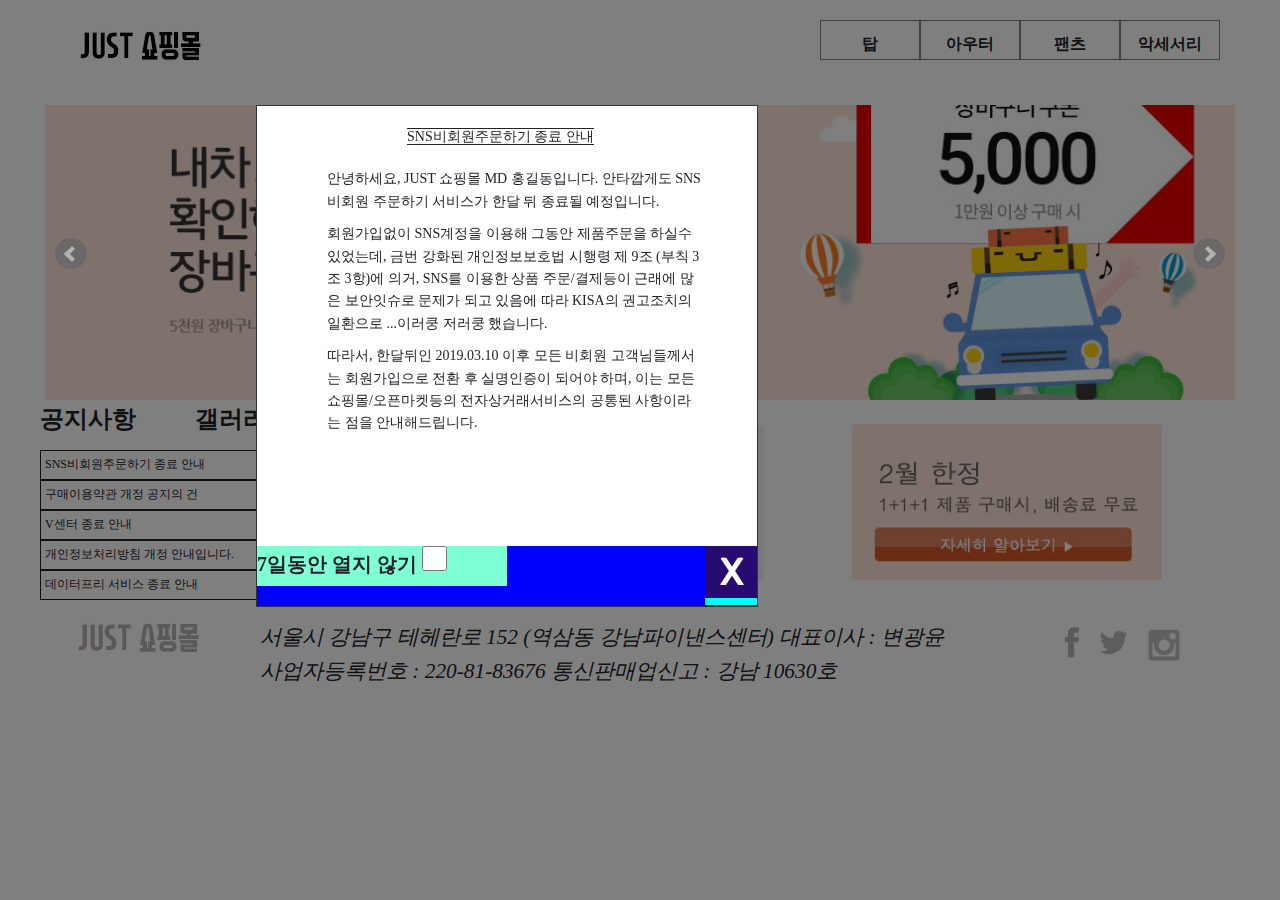
<file: Web_Design/1.JUST(+bxslider, Cookie)/index.html>
<!doctype html>
<html lang="ko">
    <head>
        <meta charset="utf-8">
        <title>JUST쇼핑몰</title>
        <link href="./css/style.css" rel="stylesheet">
        <link href="./css/header.css" rel="stylesheet">
        <link href="./css/slide.css" rel="stylesheet">
        <link href="./css/contents.css" rel="stylesheet">
        <link href="./css/footer.css" rel="stylesheet">
        <link href="./css/popup.css" rel="stylesheet">
        <link href="./css/jquery.bxslider.min.css" rel="stylesheet">

        <script src="./js/jquery.min.js"></script>
        <script src="./js/jquery.cookie.min.js"></script>
        <script src="./js/jquery.bxslider.min.js"></script>
        <script src="./js/app.js"></script>
    </head>
    <body>
        <div id="popup">
            <div>
                SNS비회원주문하기 종료 안내
            </div>

            <div>
                <p>
                    안녕하세요, JUST 쇼핑몰 MD 홍길동입니다. 
                    안타깝게도 SNS비회원 주문하기 서비스가 한달 뒤 종료될 예정입니다.
                </p>
                <p>
                    회원가입없이 SNS계정을 이용해 그동안 제품주문을 하실수 있었는데, 
                    금번 강화된 개인정보보호법 시행령 제 9조 (부칙 3조 3항)에 의거, 
                    SNS를 이용한 상품 주문/결제등이 근래에 많은 보안잇슈로 문제가 되고 있음에 따라
                    KISA의 권고조치의 일환으로 ...이러쿵 저러쿵 했습니다.
                </p>
                <p>
                    따라서, 한달뒤인 2019.03.10 이후 모든 비회원 고객님들께서는 
                    회원가입으로 전환 후 실명인증이 되어야 하며, 
                    이는 모든 쇼핑몰/오픈마켓등의 전자상거래서비스의 
                    공통된 사항이라는 점을 안내해드립니다.
                </p>
            </div>
            <div id="popup-bottom">
                <div id="check-area">
                    <label for="popup-check">7일동안 열지 않기</label>
                    <input type="checkbox" id="popup-check">
                </div>
                <div id="closeBtn"><img src="images/popup_btn.jpg" alt="창닫기"></div>
            </div>
           
        </div>

        <div id="wrap">
            <header id="header">
                <div class="logo">
                    <img src="./images/custom_logo.jpg">
                </div>
                <nav class="nav">
                    <ul class="gnb">
                        <li><a href="#">탑</a>
                            <ul class="lnb">
                                <li><a href="#">블라우스</a></li>
                                <li><a href="#">티</a></li>
                                <li><a href="#">셔츠</a></li>
                                <li><a href="#">니트</a></li>
                            </ul>
                        </li>
                        <li><a href="#">아우터</a>
                            <ul class="lnb">
                                <li><a href="#">자켓</a></li>
                                <li><a href="#">코트</a></li>
                                <li><a href="#">가디건</a></li>
                                <li><a href="#">머플러</a></li>
                            </ul>
                        </li>
                        <li><a href="#">팬츠</a>
                            <ul class="lnb">
                                <li><a href="#">청바지</a></li>
                                <li><a href="#">짧은바지</a></li>
                                <li><a href="#">긴바지</a></li>
                                <li><a href="#">레깅스</a></li>
                            </ul>
                        </li>
                        <li><a href="#">악세서리</a>
                            <ul class="lnb">
                                <li><a href="#">귀고리</a></li>
                                <li><a href="#">목걸이</a></li>
                                <li><a href="#">반지</a></li>
                                <li><a href="#">팔찌</a></li>
                            </ul>
                        </li>
                    </ul>
                </nav>
            </header>
            <div id="slide">
                <div id="slide_contents">
                    <img src="images/custom_slide.jpg" alt="백화점 탑브랜드 대전">
                    <img src="images/slide2.jpg" alt="삼성화재 보험료">
                    <img src="images/slide3.jpg" alt="장바구니쿠폰-보험료확인">
                </div>
            </div>
            <div id="contents">
                <div id="cont1">
                    <article class="tab">
                        <div class="tab_btn">
                            <a href="#" class="active">
                                공지사항
                            </a>
                            <a href="#">
                                갤러리
                            </a>
                        </div>
                        <div class="tab_contents">
                            <div>
                                <ul class="notice_list">
                                    <li class="pop"><a href="#">SNS비회원주문하기 종료 안내 <span>[2020-11-07]</span></a></li>
                                    <li><a href="#">구매이용약관 개정 공지의 건 <span>[2020-11-06]</span></a></li>
                                    <li><a href="#">V센터 종료 안내 <span>[2018-22-07]</span></a></li>
                                    <li><a href="#">개인정보처리방침 개정 안내입니다. <span>[2020-11-05]</span></a></li>
                                    <li><a href="#">데이터프리 서비스 종료 안내 <span>[2020-11-04]</span></a></li>
                                </ul>
                            </div>
                            <div class="display_off">
                                <ul class="gallery_list">
                                    <li><a href="#"><img src="images/gallery1.jpg" alt="갤러리"></a></li>
                                    <li><a href="#"><img src="images/gallery2.jpg" alt="갤러리"></a></li>
                                    <li><a href="#"><img src="images/gallery3.jpg" alt="갤러리"></a></li>
                                </ul>
                            </div>
                        </div>
                    </article>
                </div>
                <div id="cont2">
                    <img src="./images/banner_img.jpg">
                </div>
                <div id="cont3">
                    <img src="./images/shortcut_img.jpg">
                </div>
            </div>
            <footer id="footer">
                <div class="logo">
                    <img src="./images/custom_footer_logo.jpg"> 
                </div>
                <div class="copyright">
                    <address>
                        서울시 강남구 테헤란로 152 (역삼동 강남파이낸스센터) 대표이사 : 변광윤<br>
                        사업자등록번호 : 220-81-83676 통신판매업신고 : 강남 10630호                         
                    </address>
                </div>
                <div class="sns">
                    <ul class="sns_list">
                        <li><a href="#"><img src="images/SNS01.jpg" alt="페이스북"></a></li>
                        <li><a href="#"><img src="images/SNS02.jpg" alt="인스타"></a></li>
                        <li><a href="#"><img src="images/SNS03.jpg" alt="카카오"></a></li>
                    </ul>
                </div>
            </footer>
        </div>
        
    </body>
</html>
</file>
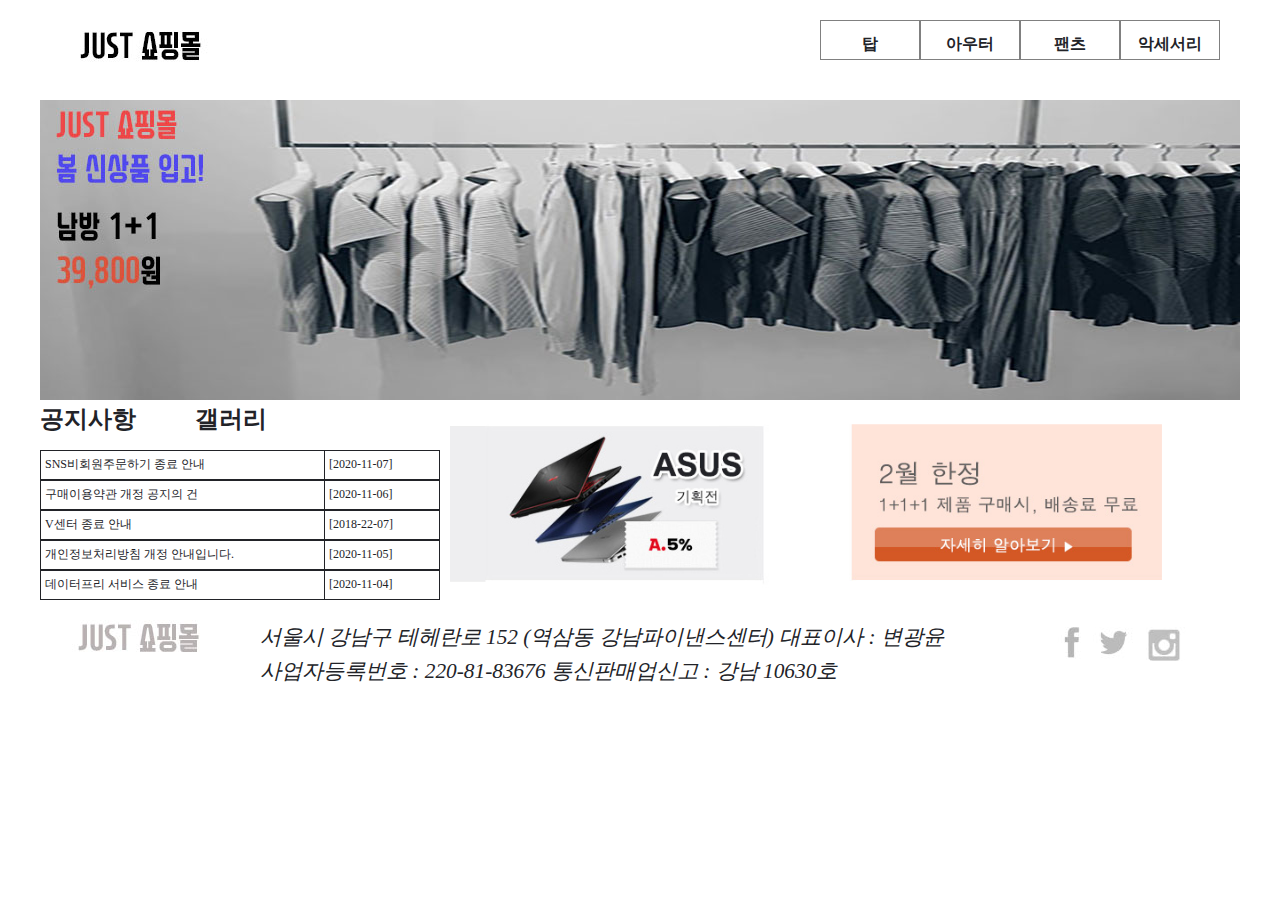
<file: Web_Design/1.JUST/index.html>
<!doctype html>
<html lang="ko">
    <head>
        <meta charset="utf-8">
        <title>JUST쇼핑몰</title>
        <link href="css/style.css" rel="stylesheet">
        <link href="css/header.css" rel="stylesheet">
        <link href="css/slide.css" rel="stylesheet">
        <link href="css/contents.css" rel="stylesheet">
        <link href="css/footer.css" rel="stylesheet">
        <link href="css/popup.css" rel="stylesheet">

        <script src="./js/jquery-1.12.4.js"></script>
        <script src="./js/app.js"></script>
        
    </head>
    <body>
        <div id="popup">
            <div>
                SNS비회원주문하기 종료 안내
            </div>

            <div>
                <p>
                    안녕하세요, JUST 쇼핑몰 MD 홍길동입니다. 
                    안타깝게도 SNS비회원 주문하기 서비스가 한달 뒤 종료될 예정입니다.
                </p>
                <p>
                    회원가입없이 SNS계정을 이용해 그동안 제품주문을 하실수 있었는데, 
                    금번 강화된 개인정보보호법 시행령 제 9조 (부칙 3조 3항)에 의거, 
                    SNS를 이용한 상품 주문/결제등이 근래에 많은 보안잇슈로 문제가 되고 있음에 따라
                    KISA의 권고조치의 일환으로 ...이러쿵 저러쿵 했습니다.
                </p>
                <p>
                    따라서, 한달뒤인 2019.03.10 이후 모든 비회원 고객님들께서는 
                    회원가입으로 전환 후 실명인증이 되어야 하며, 
                    이는 모든 쇼핑몰/오픈마켓등의 전자상거래서비스의 
                    공통된 사항이라는 점을 안내해드립니다.
                </p>
            </div>
            <div id="popup-bottom">
                <div id="check-area">
                    <label for="popup-check">7일동안 열지 않기</label>
                    <input type="checkbox" id="popup-check">
                </div>
                <div id="closeBtn"><img src="images/popup_btn.jpg" alt="창닫기"></div>
            </div>
           
        </div>

        <div id="wrap">
            <header id="header">
                <div class="logo">
                    <img src="./images/custom_logo.jpg">
                </div>
                <nav class="nav">
                    <ul class="gnb">
                        <li><a href="#">탑</a>
                            <ul class="lnb">
                                <li><a href="#">블라우스</a></li>
                                <li><a href="#">티</a></li>
                                <li><a href="#">셔츠</a></li>
                                <li><a href="#">니트</a></li>
                            </ul>
                        </li>
                        <li><a href="#">아우터</a>
                            <ul class="lnb">
                                <li><a href="#">자켓</a></li>
                                <li><a href="#">코트</a></li>
                                <li><a href="#">가디건</a></li>
                                <li><a href="#">머플러</a></li>
                            </ul>
                        </li>
                        <li><a href="#">팬츠</a>
                            <ul class="lnb">
                                <li><a href="#">청바지</a></li>
                                <li><a href="#">짧은바지</a></li>
                                <li><a href="#">긴바지</a></li>
                                <li><a href="#">레깅스</a></li>
                            </ul>
                        </li>
                        <li><a href="#">악세서리</a>
                            <ul class="lnb">
                                <li><a href="#">귀고리</a></li>
                                <li><a href="#">목걸이</a></li>
                                <li><a href="#">반지</a></li>
                                <li><a href="#">팔찌</a></li>
                            </ul>
                        </li>
                    </ul>
                </nav>
            </header>
            <div id="slide">
                <div id="slide_contents">
                    <img src="images/custom_slide.jpg" alt="백화점 탑브랜드 대전">
                    <img src="images/slide2.jpg" alt="삼성화재 보험료">
                    <img src="images/slide3.jpg" alt="장바구니쿠폰-보험료확인">
                </div>
            </div>
            <div id="contents">
                <div id="cont1">
                    <article class="tab">
                        <div class="tab_btn">
                            <a href="#" class="active">
                                공지사항
                            </a>
                            <a href="#">
                                갤러리
                            </a>
                        </div>
                        <div class="tab_contents">
                            <div>
                                <ul class="notice_list">
                                    <li class="pop"><a href="#">SNS비회원주문하기 종료 안내 <span>[2020-11-07]</span></a></li>
                                    <li><a href="#">구매이용약관 개정 공지의 건 <span>[2020-11-06]</span></a></li>
                                    <li><a href="#">V센터 종료 안내 <span>[2018-22-07]</span></a></li>
                                    <li><a href="#">개인정보처리방침 개정 안내입니다. <span>[2020-11-05]</span></a></li>
                                    <li><a href="#">데이터프리 서비스 종료 안내 <span>[2020-11-04]</span></a></li>
                                </ul>
                            </div>
                            <div class="display_off">
                                <ul class="gallery_list">
                                    <li><a href="#"><img src="images/gallery1.jpg" alt="갤러리"></a></li>
                                    <li><a href="#"><img src="images/gallery2.jpg" alt="갤러리"></a></li>
                                    <li><a href="#"><img src="images/gallery3.jpg" alt="갤러리"></a></li>
                                </ul>
                            </div>
                        </div>
                    </article>
                </div>
                <div id="cont2">
                    <img src="./images/banner_img.jpg">
                </div>
                <div id="cont3">
                    <img src="./images/shortcut_img.jpg">
                </div>
            </div>
            <footer id="footer">
                <div class="logo">
                    <img src="./images/custom_footer_logo.jpg"> 
                </div>
                <div class="copyright">
                    <address>
                        서울시 강남구 테헤란로 152 (역삼동 강남파이낸스센터) 대표이사 : 변광윤<br>
                        사업자등록번호 : 220-81-83676 통신판매업신고 : 강남 10630호                         
                    </address>
                </div>
                <div class="sns">
                    <ul class="sns_list">
                        <li><a href="#"><img src="images/SNS01.jpg" alt="페이스북"></a></li>
                        <li><a href="#"><img src="images/SNS02.jpg" alt="인스타"></a></li>
                        <li><a href="#"><img src="images/SNS03.jpg" alt="카카오"></a></li>
                    </ul>
                </div>
            </footer>
        </div>
        
    </body>
</html>
</file>
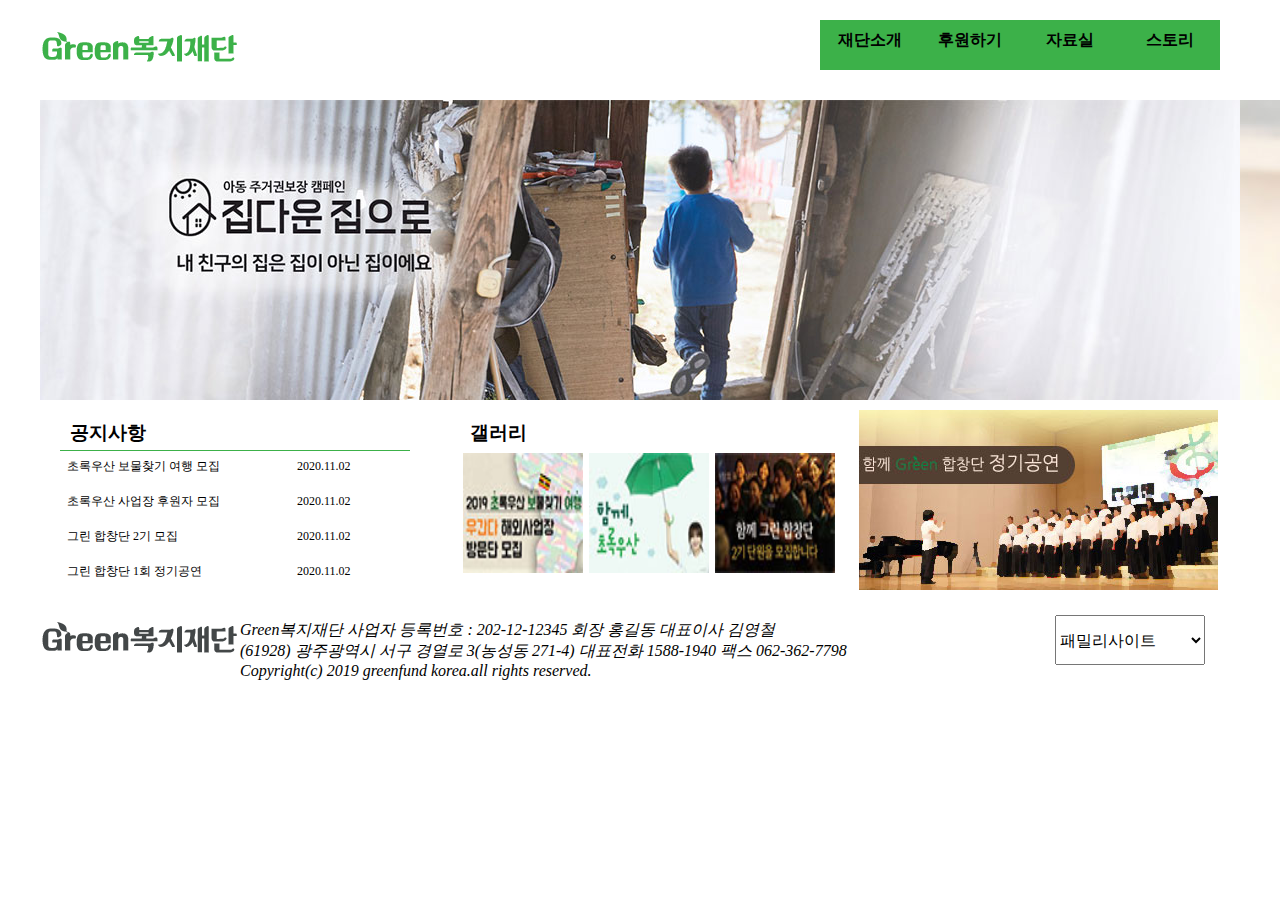
<file: Web_Design/2.Green/index.html>
<!doctype html>
<html lang="ko">

<head>
    <meta charset="utf-8">
    <title>GREEN복지재단</title>
    <link href="css/style.css" rel="stylesheet">
    <link href="css/header.css" rel="stylesheet">
    <link href="css/slide.css" rel="stylesheet">
    <link href="css/contents.css" rel="stylesheet">
    <link href="css/footer.css" rel="stylesheet">
    <link href="css/popup.css" rel="stylesheet">

    <script src="./js/jquery-1.12.4.js"></script>
    <script src="./js/app.js"></script>

</head>

<body>

    <div id="popup">
        <div>
            참여방법1
        </div>

        <p>
            "아이들이 집 다운 집에서 잠들 수 있도록"
            <br><br>
            <span>집을 선물해 주세요</span>
        </p>

        <p>
            "매월 정기후원을 통해 보내주신 후원금은"
            <br><br>
            "옥탑, 지하, 비닐하우스, 컨테이너, 판자촌 등"
            <br><br>
            "열악한 주거환경에서 생활하는 아이들이"
            <br><br>
            "안전하고 집다운 새집으로"
            <br><br>
            "이사할 수 있도록 하는 데 사용됩니다."
        </p>



        <div id="closeBtn"><img src="images/popup_btn.jpg" alt="창닫기"></div>
    </div>

    <div id="wrap">
        <header id="header">
            <div class="logo">
                <img src="./images/logo1.png">
            </div>
            <nav class="nav"><!--positon:relative-->
                <div class="left_bg"><!--position:absolute-->
                </div>
                <ul class="gnb">
                    <li><a href="#">재단소개</a>
                        <ul class="lnb">
                            <li><a href="#">설립취지</a></li>
                            <li><a href="#">연혁</a></li>
                            <li><a href="#">찾아오시는길</a></li>
                        </ul>
                    </li>
                    <li><a href="#">후원하기</a>
                        <ul class="lnb">
                            <li><a href="#">국내후원</a></li>
                            <li><a href="#">해외후원</a></li>
                            <li><a href="#">맞춤후원</a></li>
                        </ul>
                    </li>
                    <li><a href="#">자료실</a>
                        <ul class="lnb">
                            <li><a href="#">서식자료실</a></li>
                            <li><a href="#">사진자료실</a></li>
                            <li><a href="#">후원양식</a></li>
                        </ul>
                    </li>
                    <li><a href="#">스토리</a>
                        <ul class="lnb">
                            <li><a href="#">웹진</a></li>
                            <li><a href="#">보고서</a></li>
                            <li><a href="#">나의 후원</a></li>
                        </ul>
                    </li>
                </ul>
                <div class="right_bg">
                </div>
            </nav>
        </header>
        <div id="slide">
            <div id="slide_contents">
                <img src="images/slide1.jpg" alt="">
                <img src="images/slide2.jpg" alt="">
                <img src="images/slide3.jpg" alt="">
            </div>
        </div>
        <div id="contents">
            <div id="cont1">
                <div class="notice">
                    <h3>공지사항</h3>
                    <ul class="notice_list">
                        <li><a href="#">초록우산 보물찾기 여행 모집</a><span>2020.11.02</span></li>
                        <li><a href="#">초록우산 사업장 후원자 모집</a><span>2020.11.02</span></li>
                        <li><a href="#">그린 합창단 2기 모집</a><span>2020.11.02</span></li>
                        <li><a href="#">그린 합창단 1회 정기공연</a><span>2020.11.02</span></li>
                    </ul>
                </div>
            </div>
            <div id="cont2">
                <div class="gallery">
                    <h3>갤러리</h3>
                    <ul class="img_list">
                        <li><img src="./images/gallery1.jpg"></li>
                        <li><img src="./images/gallery2.jpg"></li>
                        <li><img src="./images/gallery3.jpg"></li>
                    </ul>
                </div>
            </div>
            <div id="cont3">
                <div class="banner">
                    <img src="./images/banner.jpg">
                </div>
            </div>
        </div>
        <footer id="footer">
            <div class="logo">
                <img src="./images/logo2.png">
            </div>
            <div class="copyright">
                <address>
                    Green복지재단 사업자 등록번호 : 202-12-12345
                    회장 홍길동 대표이사 김영철<br>
                    (61928) 광주광역시 서구 경열로 3(농성동 271-4)
                    대표전화 1588-1940 팩스 062-362-7798<br>
                    Copyright(c) 2019 greenfund korea.all rights reserved.<br>
                </address>
            </div>
            <div class="family">
                <select>
                    <option>패밀리사이트</option>
                    <option>광주종합사회복지관</option>
                    <option>광주가정위탁지원센터</option>
                    <option>광주Green마음학교</option>
                    <option>광주Green사랑마을</option>
                    <option>광주아동보호전문기관</option>
                </select>
            </div>
        </footer>
    </div>

</body>

</html>
</file>
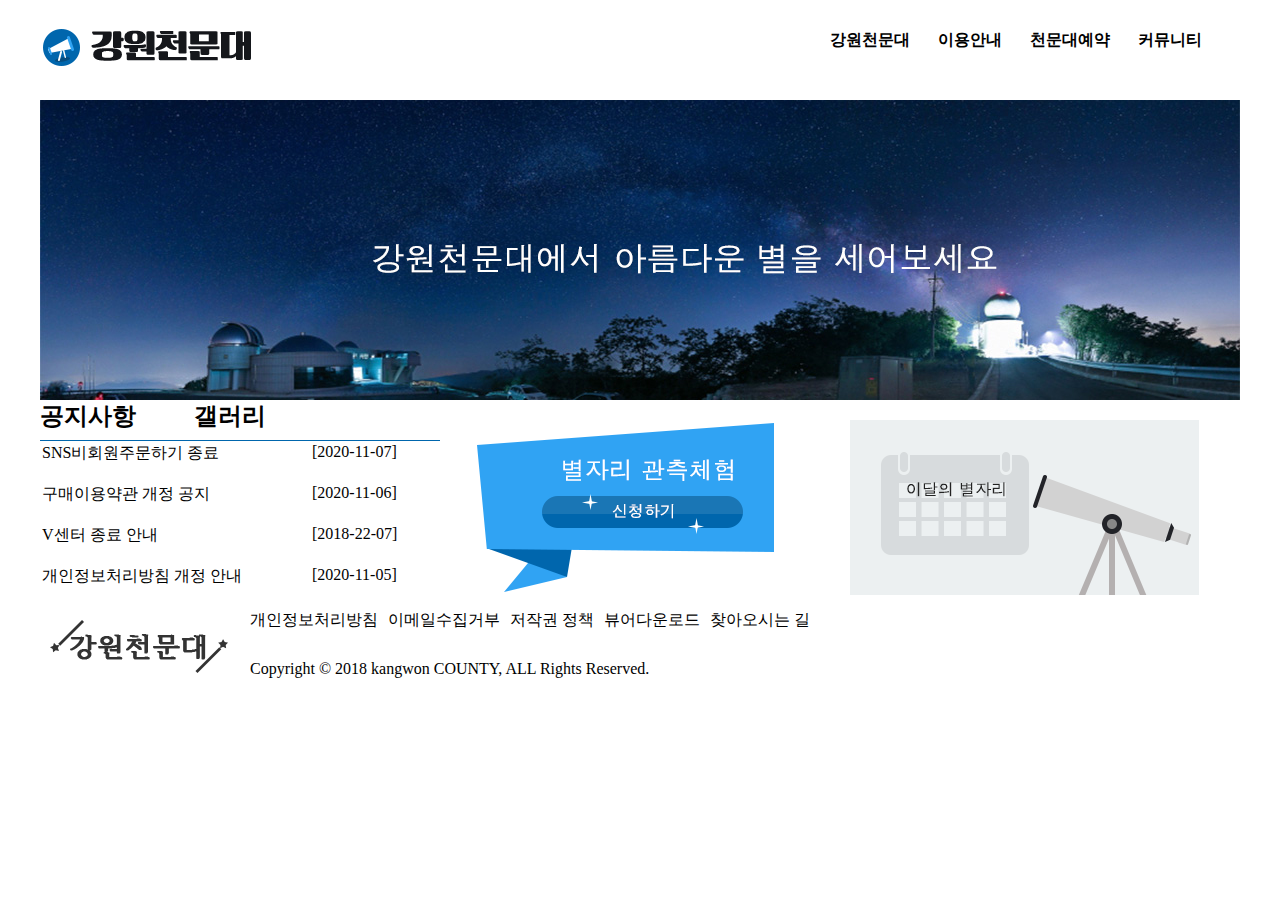
<file: Web_Design/3.Star/index.html>
<!doctype html>
<html lang="ko">

<head>
    <meta charset="utf-8">
    <title>강원천문대</title>
    <link href="css/style.css" rel="stylesheet">
    <link href="css/header.css" rel="stylesheet">
    <link href="css/slide.css" rel="stylesheet">
    <link href="css/contents.css" rel="stylesheet">
    <link href="css/footer.css" rel="stylesheet">
    <link href="css/popup.css" rel="stylesheet">

    <script src="./js/jquery-1.12.4.js"></script>
    <script src="./js/app.js"></script>
</head>

<body>

    <div id="popup">
        <div>
            강원 천문대 3월 별자리관측체험
            신청안내
        </div>

        <div>
            안녕하세요, 강원천문대입니다. <br>
            3월 예정인 체험 프로그램을 <br>
            아래와 같이 안내해드립니다.<br>
        </div>

        <div>
            <ul>
                <li>체험 행사명 : 별빛 나들이</li>
                <li>일정 : 2019.03.25~03.28</li>
                <li>모집인원 : 10명</li>
                <li>세부일정</li>
            </ul>
        </div>

        <div>
            <img src="./images/down.png">
        </div>

        <div id="closeBtn">닫기</div>
    </div>

    <div id="wrap">
        <header id="header">
            <div class="logo">
                <img src="./images/logo1.png">
            </div>
            <nav class="nav">
                <ul class="gnb">
                    <li><a href="#">강원천문대</a>
                        <ul class="lnb">
                            <li><a href="#">천문대소개</a></li>
                            <li><a href="#">인사말</a></li>
                            <li><a href="#">오시는길</a></li>
                        </ul>
                    </li>
                    <li><a href="#">이용안내</a>
                        <ul class="lnb">
                            <li><a href="#">프로그램</a></li>
                            <li><a href="#">관람시간표</a></li>
                            <li><a href="#">이달의 별자리</a></li>
                        </ul>
                    </li>
                    <li><a href="#">천문대예약</a>
                        <ul class="lnb">
                            <li><a href="#">예약하기</a></li>
                            <li><a href="#">예약확인</a></li>
                            <li><a href="#">예약취소</a></li>
                        </ul>
                    </li>
                    <li><a href="#">커뮤니티</a>
                        <ul class="lnb">
                            <li><a href="#">공지사항</a></li>
                            <li><a href="#">방문후기</a></li>
                            <li><a href="#">자유게시판</a></li>
                        </ul>
                    </li>
                </ul>
            </nav>
        </header>
        <div id="slide">
            <div id="slide_contents">
                <img src="./images/slide1.jpg" alt="cont1">
                <img src="./images/slide2.jpg" alt="cont2">
                <img src="./images/slide3.jpg" alt="cont3">
            </div>
        </div>
        <div id="contents">
            <div id="cont1">
                <article class="tab">
                    <div class="tab_btn">
                        <a href="#" class="active">
                            공지사항
                        </a>
                        <a href="#">
                            갤러리
                        </a>
                    </div>
                    <div class="tab_contents">
                        <div>
                            <ul class="notice_list">
                                <li class="pop"><a href="#"><span>SNS비회원주문하기 종료</span> <span>[2020-11-07]</span></a>
                                </li>
                                <li><a href="#"><span>구매이용약관 개정 공지</span> <span>[2020-11-06]</span></a></li>
                                <li><a href="#"><span>V센터 종료 안내</span> <span>[2018-22-07]</span></a></li>
                                <li><a href="#"><span>개인정보처리방침 개정 안내</span> <span>[2020-11-05]</span></a></li>

                            </ul>
                        </div>
                        <div class="display_off">
                            <ul class="gallery_list">
                                <li><a href="#"><img src="images/gallery1.jpg" alt="갤러리"></a></li>
                                <li><a href="#"><img src="images/gallery2.jpg" alt="갤러리"></a></li>
                                <li><a href="#"><img src="images/gallery3.jpg" alt="갤러리"></a></li>
                            </ul>
                        </div>
                    </div>
                </article>
            </div>
            <div id="cont2">
                <img src="./images/banner_1.png">
            </div>
            <div id="cont3">
                <img src="./images/banner_2.png">
            </div>
        </div>
        <footer id="footer">
            <div class="logo">
                <img src="./images/logoBottom.png">
            </div>

            <div id="right">
                <div class="bottom">
                    <ul>
                        <li><a href="#">개인정보처리방침</a></li>
                        <li><a href="#">이메일수집거부</a></li>
                        <li><a href="#">저작권 정책</a></li>
                        <li><a href="#">뷰어다운로드</a></li>
                        <li><a href="#">찾아오시는 길</a></li>
                    </ul>
                </div>
                <div class="copyright">
                    <p>Copyright &copy; 2018 kangwon COUNTY, ALL Rights Reserved.</p>
                </div>
            </div>
        </footer>
    </div>

</body>

</html>
</file>
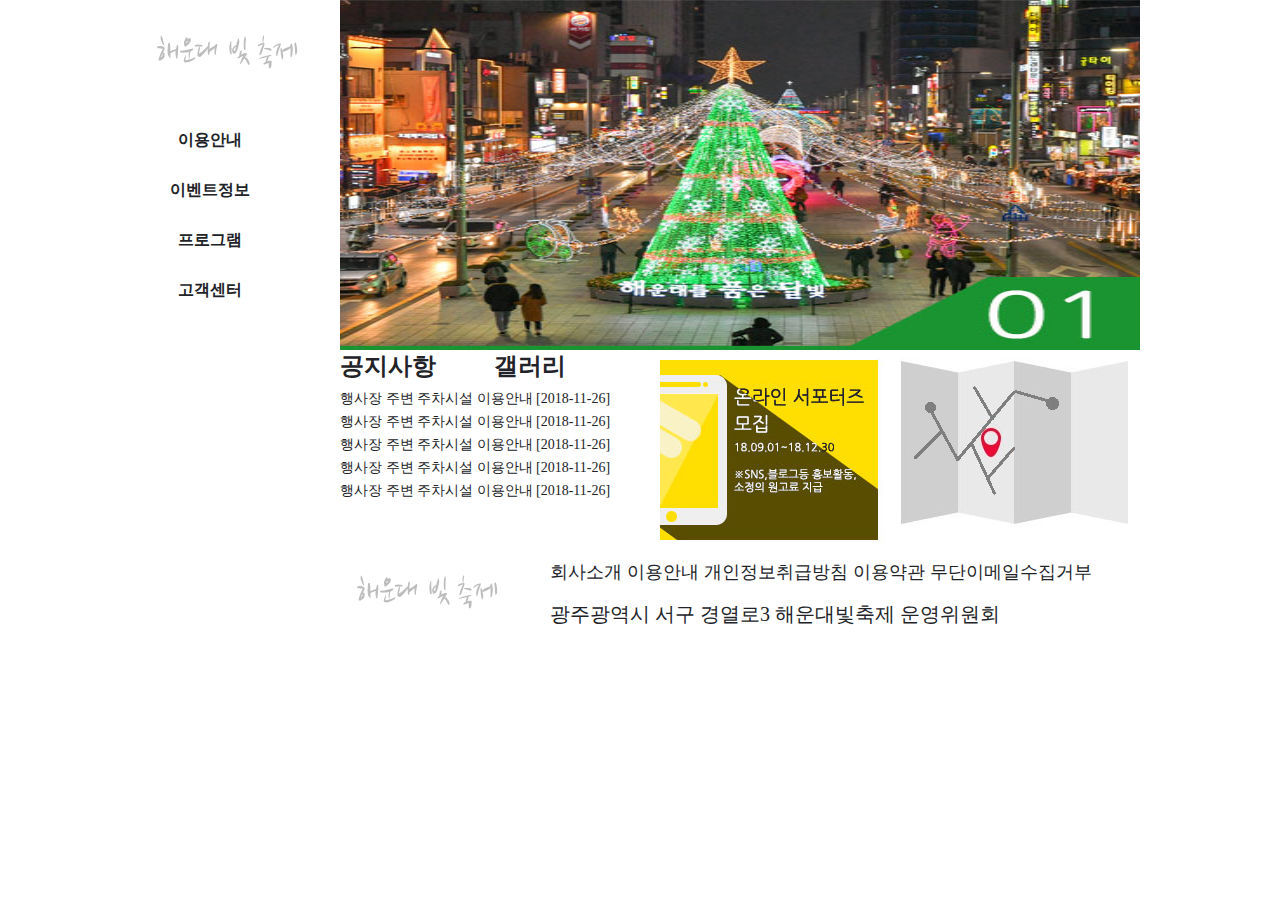
<file: Web_Design/9.Light/index.html>
<!doctype html>
<html lang="ko">
    <head>
        <meta charset="utf-8">
        <title>해운대 빛축제</title>
        <link href="./css/style.css" rel="stylesheet">
        <link href="./css/header.css" rel="stylesheet">
        <link href="./css/slide.css" rel="stylesheet">
        <link href="./css/contents.css" rel="stylesheet">
        <link href="./css/footer.css" rel="stylesheet">
        <link href="./css/popup.css" rel="stylesheet">
        
        <script src="./js/jquery-1.12.4.js"></script>
        <script src="./js/app.js"></script>
    </head>
    <body>
        
        <div id="popup">
            <h2>달빛 바다, 해운대를 품다</h2>
            <h3>&quot;해운대라꼬 빛축제&quot;</h3>
            <figure>
                <img src="images/festival.jpg" alt="해운대빛축제">
                <figcaption class="notext">해운대 빛축제 대표이미지</figcaption>
            </figure>
            <ul>
                <li><span class="title">기간</span>2018.12.1 ~ 2019.1.31</li>
                <li><span class="title">장소</span>해운대 광장, 해운대 시장 일대</li>    
            </ul>
            <dl>
                <dt>후원</dt>
                <dd><img src="images/support1.jpg" alt="부산시"></dd>
                <dd><img src="images/support2.jpg" alt="해운대구청"></dd>
                <dd><img src="images/support3.jpg" alt="해운대상권활성화재단"></dd>
            </dl>
            <div id="closeBtn"><img src="images/popup_btn.jpg" alt="창닫기"></div>
        </div>

        <div id="wrap">
            <div id="left">
                <header id="header">
                    <div class="logo">
                        <img src="./images/logo1.png">
                    </div>

                    <nav class="nav">
                        <ul class="gnb">
                            <li><a href="#">이용안내</a>
                                <ul class="lnb">
                                    <li><a href="#">이용방법</a></li>
                                    <li><a href="#">이용시간</a></li>
                                    <li><a href="#">이용요금</a></li>
                                </ul>
                            </li>
                            <li><a href="#">이벤트정보</a>
                                <ul class="lnb">
                                    <li><a href="#">현장이벤트</a></li>
                                    <li><a href="#">온라인이벤트</a></li>
                                    <li><a href="#">이벤트예약</a></li>
                                </ul>
                            </li>
                            <li><a href="#">프로그램</a>
                                <ul class="lnb">
                                    <li><a href="#">프로그램안내</a></li>
                                    <li><a href="#">온라인예약</a></li>
                                    <li><a href="#">단체예약상담</a></li>
                                </ul>
                            </li>
                            <li><a href="#">고객센터</a>
                                <ul class="lnb">
                                    <li><a href="#">공지사항</a></li>
                                    <li><a href="#">자주묻는질문</a></li>
                                    <li><a href="#">자료실</a></li>
                                </ul>
                            </li>
                        </ul>     
                    </nav>
                </header>
            </div>

            <div id="right">
                <div id="slide">
                    <div id="slide_contents">
                        <img src="./images/slide1.jpg" alt="cont1">
                        <img src="./images/slide2.jpg" alt="cont2">
                        <img src="./images/slide3.jpg" alt="cont3">
                    </div>
                </div>
                <div id="contents">
                    <div id="cont1">
                        <article class="tab">
                            <div class="tab_btn">
                                <a href="#" class="active">
                                    공지사항
                                </a>
                                <a href="#">
                                    갤러리
                                </a>
                            </div>
                            <div class="tab_contents">
                                <div>
                                    <ul class="notice_list">
                                        <li class="pop"><a href="#">행사장 주변 주차시설 이용안내 <span>[2018-11-26]</span></a></li>
                                        <li><a href="#">행사장 주변 주차시설 이용안내 <span>[2018-11-26]</span></a></li>
                                        <li><a href="#">행사장 주변 주차시설 이용안내 <span>[2018-11-26]</span></a></li>
                                        <li><a href="#">행사장 주변 주차시설 이용안내 <span>[2018-11-26]</span></a></li>
                                        <li><a href="#">행사장 주변 주차시설 이용안내 <span>[2018-11-26]</span></a></li>
                                    </ul>
                                </div>
                                <div class="display_off">
                                    <ul class="gallery_list">
                                        <li><a href="#"><img src="images/slide1.jpg" alt="갤러리"></a></li>
                                        <li><a href="#"><img src="images/slide2.jpg" alt="갤러리"></a></li>
                                        <li><a href="#"><img src="images/slide3.jpg" alt="갤러리"></a></li>
                                    </ul>
                                </div>
                            </div>
                        </article>
                    </div>
                    <div id="cont2">
                        <img src="./images/banner.jpg">
                    </div>
                    <div id="cont3">
                        <img src="./images/shortcut.jpg">
                    </div>
                </div>
                <footer id="footer">
                    <div class="logo">
                        <img src="./images/logo2.png">
                    </div>
                    <div id="right">
                        
                        <div class="bottom">
                            <ul>
                                <li><a href="#">회사소개</a></li>
                                <li><a href="#">이용안내</a></li>
                                <li><a href="#">개인정보취급방침</a></li>
                                <li><a href="#">이용약관</a></li>
                                <li><a href="#">무단이메일수집거부</a></li>
                            </ul>
                        </div>

                        <div class="copyright">
                            <small>광주광역시 서구 경열로3 해운대빛축제 운영위원회</small>
                        </div>
                    </div>
                </footer>
            </div>
        </div>
        
    </body>
</html>
</file>
<file: Web_Design/1.JUST(+bxslider, Cookie)/css/style.css>
@charset "utf-8";
/* common */
* {
    margin:0; padding:0;
}

ul {
    list-style:none;
}

a {
    text-decoration:none; color:inherit;
}

body{
    font:16pt/1.6 '돋움체',dotum,'굴림체',gulim;
    color:#222328;
    background-color:#fff;

    position: relative;
    z-index: 1;
}

#wrap{
    width:1200px;
    height:700px;
    background: #ffffff;
    margin:0 auto;
}

#header{
    width:1200px;
    height:100px;
    background: #ffffff;
    
    position: relative;
    z-index: 2;
}

#header>.logo{
    float:left;
    width:200px;
    height:100px;
    background: #ffffff;
}

#header>.nav{
    float:left;
    width:1000px;
    height:100px;
    background: #ffffff;
}

#slide{
    width:1200px;
    height:300px;
    background: #ffffff;
}

#contents{
    width:1200px;
    height:200px;
    background: #ffffff;
}

#contents>#cont1{
    float:left;
    width:33.3%;
    height:200px;
    background: #ffffff;
}

#contents>#cont2{
    float:left;
    width:33.3%;
    height:200px;
    background: #ffffff;
}

#contents>#cont3{
    float:left;
    width:33.3%;
    height:200px;
    background: #ffffff;
}

#footer{
    width:1200px;
    height:100px;
    background: #ffffff;
}

#footer>.logo{
    float:left;
    width:200px;
    height:100px;
    background: #ffffff;
}

#footer>.copyright{
    float:left;
    width:800px;
    height:100px;
    background: #ffffff;
}

#footer>.sns{
    float:left;
    width:200px;
    height:100px;
    background: #ffffff;
}
</file>
<file: Web_Design/1.JUST(+bxslider, Cookie)/css/header.css>
#header>.logo>img{
    margin-top:30px;
}

#header>.nav>.gnb{
    float:right;
    margin-top:20px;
    margin-right:20px;
}

#header>.nav>.gnb>li{
    float:left;
}

#header>.nav>.gnb>li>a{
    display:block;
    width:100px;
    height:40px;

    /*
    background:  #ffffff;
    없애야 호버 잘 동작함
    
    color:#222328;
    */
    
    text-align: center;
    padding-top:10px;

    font-weight: bold;
    font-size:16px;

    border:1px solid grey;
    box-sizing: border-box;
}

.gnb li a:hover {
    background:#222328;
    color:#fff;
}

.lnb>li>a{
    display:block;
    width:100px;
    height:40px;
    color:#222328;
    background:  #ffffff;
    text-align: center;
    padding-top:10px;

    font-weight: bold;
    font-size:16px;
}

.lnb{
    display:none;
}
</file>
<file: Web_Design/1.JUST(+bxslider, Cookie)/css/slide.css>
#slide {
    position: relative;
    overflow: hidden;
}

#slide>#slide_contents {
    width: 1200px;
    height: 900px;
    position: absolute;
    top: 0;
    left: 0;
}

#slide>#slide_contents>img {
    display:block;
}
</file>
<file: Web_Design/1.JUST(+bxslider, Cookie)/css/contents.css>
.notice_list{
    width:450px;
    height:200px;
    background:  #ffffff;
}

.notice_list > li:first-child{
    margin-top: 10px;
}

.notice_list > li{
    position: relative;
    font-size:12px;
}

.notice_list > li > a{
    
    display:inline-block;
    width:300px;
    height:20px;
    background:  #ffffff;
    border:1px solid #222328;

    padding:4px;
    padding-right: 0px;
}

.notice_list > li > a>span{
    position: absolute;
    right:50px;
    top:0px;
    display:inline-block;
    width:100px;
    height:20px;
    background:  #ffffff;
    border:1px solid #222328;

    padding:4px;
    padding-right: 10px;
}

#contents>#cont2>img{
    width:80%;
    margin-left:10px;
    margin-top:10px;
}

#contents>#cont3>img{
    width:80%;
    margin-left:10px;
    margin-top:10px;
}

.tab > .tab_btn>a{
    display:inline-block;
    width:150px;
    height:40px;
    background: #ffffff;
    font-size:24px;
    font-weight:bold;
}

.tab_contents>div:first-child{
    background: #ffffff;

    
}

.tab_contents>div:nth-child(2){
    background: #ffffff;

    display:none;
}

.tab_contents>div:nth-child(2) img{
    float:left;
    margin:5px;
    width:30%;
}
</file>
<file: Web_Design/1.JUST(+bxslider, Cookie)/css/footer.css>
#footer>.logo>img{
    margin-top:20px;
}

#footer > .copyright{
    padding-top:20px;
    padding-left:20px;
    box-sizing: border-box;
}

#footer > .sns{
    padding-left: 15px;
    padding-top: 25px;
    box-sizing: border-box;
}

#footer > .sns>.sns_list>li{
    float:left;
    margin:2px;
}
</file>
<file: Web_Design/1.JUST(+bxslider, Cookie)/css/popup.css>
#popup{
    width:500px;
    height:500px;
    background:  #ffffff;
    left:20%;
    top:15%;
    z-index: 9;
    position: absolute;
    font-size:14px;
    border:1px solid #333;
    box-shadow : rgba(0,0,0,0.5) 0 0 0 9999px;
    /*박스 쉐도우를 크게 만들어서 뒷 배경을 희미하게 만들어준다.*/
}

#popup>div:first-child
{

    background:  #ffffff;
    display: inline;
    position: relative;
    left:150px;
    top:20px;

    border-top: 1px solid #222328;
    border-bottom: 1px solid #222328;
}

#popup>div:nth-child(2)
{
    width:75%;
    height:300px;
    background:  #ffffff;

    position: relative;
    left:70px;
    top:40px;
}

#popup>div:nth-child(2)>p
{
    background:  #ffffff;
    margin-bottom: 10px;
}

#popup>#popup-bottom{
    position: absolute;
    bottom:0px;
    width:500px;
    height:60px;
    background-color: blue;
}

#popup>#popup-bottom>#check-area{
    width:250px;
    height:40px;
    background-color: aquamarine;
    font-size:20px;
    font-weight: bold;
    float:left;
}
#popup>#popup-bottom>#check-area>input{
    width:25px;
    height:25px;
}
#popup>#popup-bottom>#closeBtn{
    background-color: aqua;
    float:right;
}
</file>
<file: Web_Design/1.JUST/css/style.css>
@charset "utf-8";
/* common */
* {
    margin:0; padding:0;
}

ul {
    list-style:none;
}

a {
    text-decoration:none; color:inherit;
}

body{
    font:16pt/1.6 '돋움체',dotum,'굴림체',gulim;
    color:#222328;
    background-color:#fff;

    position: relative;
    z-index: 1;
}

#wrap{
    width:1200px;
    height:700px;
    background: #ffffff;
    margin:0 auto;
}

#header{
    width:1200px;
    height:100px;
    background: #ffffff;
    
    position: relative;
    z-index: 2;
}

#header>.logo{
    float:left;
    width:200px;
    height:100px;
    background: #ffffff;
}

#header>.nav{
    float:left;
    width:1000px;
    height:100px;
    background: #ffffff;
}

#slide{
    width:1200px;
    height:300px;
    background: #ffffff;
}

#contents{
    width:1200px;
    height:200px;
    background: #ffffff;
}

#contents>#cont1{
    float:left;
    width:33.3%;
    height:200px;
    background: #ffffff;
}

#contents>#cont2{
    float:left;
    width:33.3%;
    height:200px;
    background: #ffffff;
}

#contents>#cont3{
    float:left;
    width:33.3%;
    height:200px;
    background: #ffffff;
}

#footer{
    width:1200px;
    height:100px;
    background: #ffffff;
}

#footer>.logo{
    float:left;
    width:200px;
    height:100px;
    background: #ffffff;
}

#footer>.copyright{
    float:left;
    width:800px;
    height:100px;
    background: #ffffff;
}

#footer>.sns{
    float:left;
    width:200px;
    height:100px;
    background: #ffffff;
}
</file>
<file: Web_Design/1.JUST/css/header.css>
#header>.logo>img{
    margin-top:30px;
}

#header>.nav>.gnb{
    float:right;
    margin-top:20px;
    margin-right:20px;
}

#header>.nav>.gnb>li{
    float:left;
}

#header>.nav>.gnb>li>a{
    display:block;
    width:100px;
    height:40px;

    /*
    background:  #ffffff;
    없애야 호버 잘 동작함
    
    color:#222328;
    */
    
    text-align: center;
    padding-top:10px;

    font-weight: bold;
    font-size:16px;

    border:1px solid grey;
    box-sizing: border-box;
}

.gnb li a:hover {
    background:#222328;
    color:#fff;
}

.lnb>li>a{
    display:block;
    width:100px;
    height:40px;
    color:#222328;
    background:  #ffffff;
    text-align: center;
    padding-top:10px;

    font-weight: bold;
    font-size:16px;
}

.lnb{
    display:none;
}
</file>
<file: Web_Design/1.JUST/css/slide.css>
#slide {
    position: relative;
    overflow: hidden;
}

#slide>#slide_contents {
    width: 1200px;
    height: 900px;
    position: absolute;
    top: 0;
    left: 0;
}

#slide>#slide_contents>img {
    display:block;
}
</file>
<file: Web_Design/1.JUST/css/contents.css>
.notice_list{
    width:450px;
    height:200px;
    background:  #ffffff;
}

.notice_list > li:first-child{
    margin-top: 10px;
}

.notice_list > li{
    position: relative;
    font-size:12px;
}

.notice_list > li > a{
    
    display:inline-block;
    width:300px;
    height:20px;
    background:  #ffffff;
    border:1px solid #222328;

    padding:4px;
    padding-right: 0px;
}

.notice_list > li > a>span{
    position: absolute;
    right:50px;
    top:0px;
    display:inline-block;
    width:100px;
    height:20px;
    background:  #ffffff;
    border:1px solid #222328;

    padding:4px;
    padding-right: 10px;
}

#contents>#cont2>img{
    width:80%;
    margin-left:10px;
    margin-top:10px;
}

#contents>#cont3>img{
    width:80%;
    margin-left:10px;
    margin-top:10px;
}

.tab > .tab_btn>a{
    display:inline-block;
    width:150px;
    height:40px;
    background: #ffffff;
    font-size:24px;
    font-weight:bold;
}

.tab_contents>div:first-child{
    background: #ffffff;

    
}

.tab_contents>div:nth-child(2){
    background: #ffffff;

    display:none;
}

.tab_contents>div:nth-child(2) img{
    float:left;
    margin:5px;
    width:30%;
}
</file>
<file: Web_Design/1.JUST/css/footer.css>
#footer>.logo>img{
    margin-top:20px;
}

#footer > .copyright{
    padding-top:20px;
    padding-left:20px;
    box-sizing: border-box;
}

#footer > .sns{
    padding-left: 15px;
    padding-top: 25px;
    box-sizing: border-box;
}

#footer > .sns>.sns_list>li{
    float:left;
    margin:2px;
}
</file>
<file: Web_Design/1.JUST/css/popup.css>
#popup{
    width:500px;
    height:500px;
    background:  #ffffff;
    left:20%;
    top:15%;
    z-index: 9;
    position: absolute;
    font-size:14px;
    border:1px solid #333;
    box-shadow : rgba(0,0,0,0.5) 0 0 0 9999px;
    /*박스 쉐도우를 크게 만들어서 뒷 배경을 희미하게 만들어준다.*/
    display:none;
}

#popup>div:first-child
{

    background:  #ffffff;
    display: inline;
    position: relative;
    left:150px;
    top:20px;

    border-top: 1px solid #222328;
    border-bottom: 1px solid #222328;
}

#popup>div:nth-child(2)
{
    width:75%;
    height:300px;
    background:  #ffffff;

    position: relative;
    left:70px;
    top:40px;
}

#popup>div:nth-child(2)>p
{
    background:  #ffffff;
    margin-bottom: 10px;
}

#popup>#popup-bottom{
    position: absolute;
    bottom:0px;
    width:500px;
    height:60px;
    background-color: blue;
}

#popup>#popup-bottom>#check-area{
    width:250px;
    height:40px;
    background-color: aquamarine;
    font-size:20px;
    font-weight: bold;
    float:left;
}
#popup>#popup-bottom>#check-area>input{
    width:25px;
    height:25px;
}
#popup>#popup-bottom>#closeBtn{
    background-color: aqua;
    float:right;
}
</file>
<file: Web_Design/2.Green/css/style.css>
@charset "utf-8";
/* common */
* {
    margin:0; padding:0;
}

ul {
    list-style:none;
}

a {
    text-decoration:none; color:inherit;
}

body{
    position: relative;
    z-index:1;
}

#wrap{
    width:1200px;
    height:700px;
    background: #ffffff;

    margin:0 auto;
}

#header{
    width:1200px;
    height:100px;
    background: #ffffff;
    position: relative;
    z-index:2;
}

#header>.logo{
    float:left;
    width:200px;
    height:100px;
    background: #ffffff;
}

#header>.nav{
    float:left;
    width:1000px;
    height:100px;
    background: #ffffff;
}

#slide{
    width:1200px;
    height:300px;
    background: #ffffff;
}

#contents{
    width:1200px;
    height:200px;
    background: #ffffff;
}

#contents>#cont1{
    float:left;
    width:33.3%;
    height:200px;
    background: #ffffff;
}

#contents>#cont2{
    float:left;
    width:33.3%;
    height:200px;
    background: #ffffff;
}

#contents>#cont3{
    float:left;
    width:33.3%;
    height:200px;
    background: #ffffff;
}

#footer{
    width:1200px;
    height:100px;
    background: #ffffff;
}

#footer>.logo{
    float:left;
    width:200px;
    height:100px;
    background: #ffffff;
}

#footer>.copyright{
    float:left;
    width:800px;
    height:100px;
    background: #ffffff;
}

#footer>.sns{
    float:left;
    width:200px;
    height:100px;
    background: #ffffff;
}
</file>
<file: Web_Design/2.Green/css/header.css>
#header>.logo>img{
    margin-top:30px;
}

#header>.nav>.gnb{
    float:right;
    margin-top:20px;
    margin-right:20px;
    z-index:9999;
    position: relative;
}
#header>.nav>.left_bg{
    background-color: #3cb149;
    width:780px;
    height:150px;
    position: absolute;
    left:0px;
    top:70px;
    display:none;
}
#header>.nav>.right_bg{
    background-color: #3cb149;
    width:20px;
    height:150px;
    position: absolute;
    right:0px;
    top:70px;
    display:none;
}

.lnb{
    z-index:9999;
    display:none;
}

#header>.nav>.gnb>li{
    float:left;
}

#header>.nav>.gnb>li>a{
    display:block;
    width:100px;
    height:40px;
    background: #3cb149;
    text-align: center;
    padding-top:10px;
    font-weight: bold;
    font-size:16px;
}
.gnb li a:hover{
    background:#ffff;
    color:#333333;
}
.lnb>li>a{
    display:block;
    width:100px;
    height:40px;
    background: #3cb149;
    text-align: center;
    padding-top:10px;

    font-weight: bold;
    font-size:16px;
}
</file>
<file: Web_Design/2.Green/css/slide.css>
#slide{
    /* overflow:hidden; */
    position: relative;
    z-index:1;
}

#slide>#slide_contents{
    width:3600px;
    height:300px;
    position: absolute;
    top:0;
    left:0;
    z-index:1;
}

#slide>#slide_contents>img{
    float:left;
    z-index:1;
}
</file>
<file: Web_Design/2.Green/css/contents.css>
#cont1{
    position: relative;
}

.notice{
    width:350px;
    height:150px;

    position: absolute;
    left:20px;
    top:10px;
}

.notice > h3{
    width:100px;
    height:30px;
    background: #ffffff;

    padding-left: 10px;
    padding-top: 10px;
}

.notice .notice_list{
    width:350px;
    height:120px;

    border-top:1px solid#3cb149;
}

.notice .notice_list > li > a{
    display:inline-block;
    width:180px;
    height:20px;
    background: #ffffff;

    padding:7px;
    padding-right: 30px;

    font-size:12px;
}
.notice .notice_list > li > span{
    display:inline-block;
    width:60px;
    height:20px;
    background: white;

    font-size:12px;
    padding:7px;
    padding-left:20px;
    padding-right: 50px;
}

#cont2{
    position: relative;
}

#cont2 .gallery{

    position: absolute;
    left:20px;
    top:10px;
}

#cont2 .gallery>h3{
    width:100px;
    height:30px;
    background: #ffffff;

    padding-left: 10px;
    padding-top: 10px; 
}

#cont2 .gallery .img_list{

}

#cont2 .gallery .img_list>li{
    float:left;
}
#cont2 .gallery .img_list>li>img{
    width:120px;
    height:120px;
    margin:3px;
}

#cont3>.banner>img{
    padding-left:20px;
    padding-top:10px;
}
</file>
<file: Web_Design/2.Green/css/footer.css>
#footer >.logo>img{
    margin-top: 20px;
}

#footer >.copyright>address{
    margin-top: 20px;
}

#footer > .family > select{
    width:150px;
    height:50px;
    font-size:16px;

    margin-left:15px;
    margin-top:15px;
}
</file>
<file: Web_Design/2.Green/css/popup.css>
#popup{
    width:500px;
    height:500px;
    background: #ffffff;
    left:20%;
    top:15%;
    z-index: 9;
    position: absolute;
    border:1px solid #333;
    box-shadow : rgba(0,0,0,0.5) 0 0 0 9999px;
    /*박스 쉐도우를 크게 만들어서 뒷 배경을 희미하게 만들어준다.*/
    display:none;
}

#popup>#closeBtn
{
    position: absolute;
    left:447px;
    top:445px;
}

#popup>div:first-child
{
    background: #ffffff;
    display: inline;
    position: relative;
    left:180px;
    top:20px;

    font-size:20px;
    border-top: 1px solid gray;
    border-bottom: 1px solid gray;
}

#popup>p:nth-child(2)
{
    width:70%;
    height:100px;
    font-size:16px;
    color:#333;

    position: relative;
    left:60px;
    top:40px;

    display: block;
    background: #ffffff;
}

#popup>p:nth-child(2)>span
{
    color:yellow;
    text-decoration: underline;
    font-size:20px;
    font-weight: bold;

    position: relative;
    left:70px;
}

#popup>p:nth-child(3)
{
    width:70%;
    height:250px;
    font-size:16px;
    color:#333;

    position: relative;
    left:60px;
    top:100px;

    display: block;
    background: #ffffff;
}
</file>
<file: Web_Design/3.Star/css/style.css>
@charset "utf-8";
/* common */
* {
    margin:0; padding:0;
}

ul {
    list-style:none;
}

a {
    text-decoration:none; color:inherit;
}

body{
    position: relative;
    z-index: 1;
}

#wrap{
    width:1200px;
    height:700px;
    background: #ffffff;

    margin:0 auto;
}

#header{
    width:1200px;
    height:100px;
    background: #ffffff;

    position: relative;
    z-index: 2;
}

#header>.logo{
    float:left;
    width:250px;
    height:100px;
    background: #ffffff;
}

#header>.nav{
    float:left;
    width:950px;
    height:100px;
    background: #ffffff;
}

#slide{
    width:1200px;
    height:300px;
    background: #ffffff;
}

#contents{
    width:1200px;
    height:200px;
    background: #ffffff;
}

#contents>#cont1{
    float:left;
    width:33.3%;
    height:200px;
    background: #ffffff;
}

#contents>#cont2{
    float:left;
    width:33.3%;
    height:200px;
    background: #ffffff;
}

#contents>#cont3{
    float:left;
    width:33.3%;
    height:200px;
    background: #ffffff;
}

#footer{
    width:1200px;
    height:100px;
    background: #ffffff;
}

#footer>.logo{
    float:left;
    width:200px;
    height:100px;
    background: #ffffff;
}

#footer>#right{
    float:left;
    width:1000px;
    height:100px;
    background: #ffffff;
}

#footer>#right>.bottom{
    float:left;
    width:1000px;
    height:50px;
    background: #ffffff;
}

#footer>#right>.copyright{
    float:left;
    width:1000px;
    height:50px;
    background: #ffffff;
}
</file>
<file: Web_Design/3.Star/css/header.css>
#header>.logo>img{
    margin-top:10px;
    margin-left:-20px;
}

#header>.nav>.gnb{
    float:right;
    margin-top:20px;
    margin-right:20px;
}

#header>.nav>.gnb>li{
    float:left;
}

#header>.nav>.gnb>li>a{
    display:block;
    width:100px;
    height:40px;
    
    text-align: center;
    padding-top:10px;

    font-weight: bold;
    font-size:16px;
}

.gnb li a:hover{
    background:#0066ad;
    color:#fff;
}


.lnb
{
    display: none;
}

.lnb>li>a{
    display:block;
    width:100px;
    height:40px;
    background: #ffffff;
    text-align: center;
    padding-top:10px;

    font-weight: bold;
    font-size:16px;
}
</file>
<file: Web_Design/3.Star/css/slide.css>
#slide{
    overflow:hidden;
    position: relative;
}
#slide_contents{
    position:absolute;
    top:0;
    font-size: 0;
}
#slide_contents>img{
    display:none;
}
#slide_contents>img:first-child{
    display:block;
}
</file>
<file: Web_Design/3.Star/css/contents.css>
#contents>#cont2>img{

    margin-left:10px;
    margin-top:10px;
}

#contents>#cont3>img{

    margin-left:10px;
    margin-top:10px;
}

.tab > .tab_btn>a{
    display:inline-block;
    width:150px;
    height:40px;
    background: #ffffff;
    font-size:24px;
    font-weight:bold;
}

.tab_contents>div:first-child{
    background: #ffffff;

    border-top:1px solid #0066ad;
}

.tab_contents>div:first-child>.notice_list>li
{
    position: relative;
    margin:2px;
}

.tab_contents>div:first-child>.notice_list>li>a
{

}

.tab_contents>div:first-child>.notice_list>li>a>span:first-child
{
    display: inline-block;
    width:260px;
    height:35px;
    background: #ffffff;

    white-space: nowrap;
    overflow: hidden;
    text-overflow: ellipsis;
}

.tab_contents>div:first-child>.notice_list>li>a>span:nth-child(2)
{
    display: inline-block;
    width:100px;
    height:35px;
    background: #ffffff;
    position: absolute;
    left:270px;
    top:0px;
}

.tab_contents>div:nth-child(2){
    background: #ffffff;
    display:none;
}

.tab_contents>div:nth-child(2) img{
    float:left;
    margin:5px;
    width:30%;
}
</file>
<file: Web_Design/3.Star/css/footer.css>
#footer>.logo>img{
    margin-left:10px;
    margin-top:20px;
}

.bottom>ul>li{
    float:left;
    margin-right:10px;
    margin-top:10px;
}

.bottom>ul>li:first-child{
    margin-left:10px;
}

.copyright{
    padding-left:10px;
    padding-top:10px;
    box-sizing: border-box;
}
</file>
<file: Web_Design/3.Star/css/popup.css>
#popup{
    width:500px;
    height:500px;
    background: #ffffff;
    left:20%;
    top:15%;
    z-index: 9;
    position: absolute;

    display:none;

    border: 2px solid black;
}

#popup>div:first-child
{
    width:80%;
    height:50px;
    background: #ffffff;
    color:black;
    font-size:20px;

    position: relative;
    left:60px;
    top:30px;

    padding-left: 10px;
    padding-top: 7px;
    box-sizing: border-box;

    border-top: 2px solid black;
    border-bottom: 2px solid black;   

    display: inline-block;
}

#popup>div:nth-child(2)
{
    width:70%;
    height:100px;
    background: #ffffff;
    font-size: 20px;

    position: relative;
    left:80px;
    top:60px;
}

#popup>div:nth-child(3)
{
    width:70%;
    height:150px;
    background: #ffffff;
    
    position: relative;
    left:80px;
    top:100px;
}

#popup>div:nth-child(3)>ul
{
    list-style-type: square;
}

#popup>div:nth-child(3)>ul>li
{
    font-size: 20px;
    margin-bottom: 5px;
}

#popup>div:nth-child(4)
{
    position: relative;
    left:130px;
    top:130px;
}

#popup>#closeBtn
{
    font-size:20px;
    text-align: center;
    padding-top: 5px;
    box-sizing: border-box;
    color:white;
    background: #333;

    width:100px;
    height:40px;

    position: absolute;
    left:200px;
    top:450px;
}
</file>
<file: Web_Design/9.Light/css/style.css>
@charset "utf-8";
/* common */
* {
    margin:0; padding:0;
}

ul {
    list-style:none;
}

a {
    text-decoration:none; color:inherit;
}

body{
    color:#222328;
}

#wrap{
    width:1000px;
    height:650px;
    background: #ffffff;

    margin:0 auto;
}

#left{
    float:left;
    width:200px;
    height:650px;
    background: #ffffff;
}

#left>#header>.logo{
    width:200px;
    height:100px;
    background: #ffffff;
}

#left>#header>.nav{
    width:200px;
    height:550px;
    background: #ffffff;    
}

#right{
    float:left;
    width:800px;
    height:650px;
    background: #ffffff;
}

#right>#slide{
    width:800px;
    height:350px;
    background: #ffffff;
}

#right>#contents{
    width:800px;
    height:200px;
    background: #ffffff;
}

#right>#contents>#cont1{
    float:left;
    width:40%;
    height:200px;
    background: #ffffff;
}

#right>#contents>#cont2{
    float:left;
    width:30%;
    height:200px;
    background: #ffffff;
}

#right>#contents>#cont3{
    float:left;
    width:30%;
    height:200px;
    background: #ffffff;
}

#right>#footer{
    width:800px;
    height:100px;
    background: #ffffff;
}

#footer>.logo{
    float:left;
    width:200px;
    height:100px;
    background: #ffffff;
}

#footer>#right{
    float:left;
    width:600px;
    height:100px;
    background: #ffffff;
}

#footer>#right>.bottom{
    width:600px;
    height:50px;
    background: #ffffff;
}

#footer>#right>.copyright{
    width:600px;
    height:50px;
    background: #ffffff;
}
</file>
<file: Web_Design/9.Light/css/header.css>
#header>.logo>img{
    margin-top:30px;
    margin-left:10px;
}

#header>.nav>.gnb{
    padding-top:20px;
    padding-left:20px;
}

.gnb li a:hover{
    background:#222328;
    color:#ffffff;
}

#header>.nav>.gnb>li>a{
    display:block;
    width:100px;
    height:40px;
    
    text-align: center;
    padding-top:10px;

    font-weight: bold;
    font-size:16px;
}

.lnb>li>a{
    display:block;
    width:100px;
    height:40px;
    background: #ffffff;
    text-align: center;
    padding-top:10px;

    font-weight: bold;
    font-size:16px;
}

.lnb{
    display:none;
}
</file>
<file: Web_Design/9.Light/css/slide.css>
#slide{
    overflow:hidden;
    position: relative;
}

#slide_contents{
    position:absolute;
    top:0;
    left:0;
    font-size: 0;
}

#slide_contents>img{
    position:absolute;
    top:0;
    left:0;

    width:800px;
    height:350px;

    display:none;
}

#slide_contents>img:first-child{
    display:block;
}
</file>
<file: Web_Design/9.Light/css/contents.css>
#contents
{

}

#contents>#cont1
{
    
}

#contents>#cont1>.tab
{
    
}

.tab > .tab_btn>a{
    display:inline-block;
    width:150px;
    height:40px;
    background: #ffffff;
    font-size:24px;
    font-weight:bold;
}

#contents>#cont1>.tab_contents
{
    
}

.tab_contents>div:first-child{
    background: #ffffff;
}

.tab_contents>div>.notice_list
{
    font-size:14px;
}

.tab_contents>div>.notice_list>li
{
    margin-bottom: 5px;
}

.tab_contents>div:nth-child(2){
    background: #ffffff;
    display:none;
}

.tab_contents>.gallery_list
{
    
}

.tab_contents>div>.gallery_list>li
{
    float:left;
}

.tab_contents>div>.gallery_list>li>a
{
    
}

.tab_contents>div>.gallery_list>li>a>img
{
    width:100px;
    height:100px;

    margin-right: 5px;
}
</file>
<file: Web_Design/9.Light/css/footer.css>
#footer
{

}

#footer>.logo
{
    
}

#footer>.logo>img
{
    margin-left:10px;
    margin-top:20px;
}

#footer>#right>.bottom
{
    padding-left:10px;
    padding-top:10px;

    box-sizing: border-box;
}

#footer>#right>.bottom>ul
{
    
}

#footer>#right>.bottom>ul>li
{
    float:left;
    font-size:18px;
    margin-right:5px;
}

#footer>#right>.copyright
{
    font-size:24px;
}

#footer>#right>.copyright>small
{
    position: relative;
    left:10px;
}
</file>
<file: Web_Design/9.Light/css/popup.css>
/* popup */

#popup {
    display: none;
    width: 500px;
    height: 500px;
    background: url("../images/popup_bg.jpg") no-repeat 0 0;
    position: absolute;
    left: 50%;
    top: 50%;
    transform: translate(-50%, -50%);
    z-index: 5000;
    box-shadow: 0 0 4px #000;
}

#popup h2 {
    margin-top: 47px;
    font-size: 23px;
}

#popup h3 {
    font-size: 35px;
}

#popup h2,
#popup h3 {
    text-align: center;
}

#popup figure {
    margin: 15px 0;
    text-align: center;
}

#popup ul {
    margin-left: 120px;
    list-style: disc;
}

#popup .title {
    width: 50px;
    display: inline-block;
}

#popup dl {
    position: absolute;
    bottom: 30px;
    left: 30px;
    display: inline-block;
    height: 48px;
}

#popup dt,
#popup dd {
    display: inline-block;
}

#popup dt {
    transform: translateY(-30%);
    width: 60px;
    height: 48px;
    line-height: 48px;
}

#closeBtn {
    width: 52px;
    height: 52px;
    position: absolute;
    right: 11px;
    top: 11px;
}
</file>
